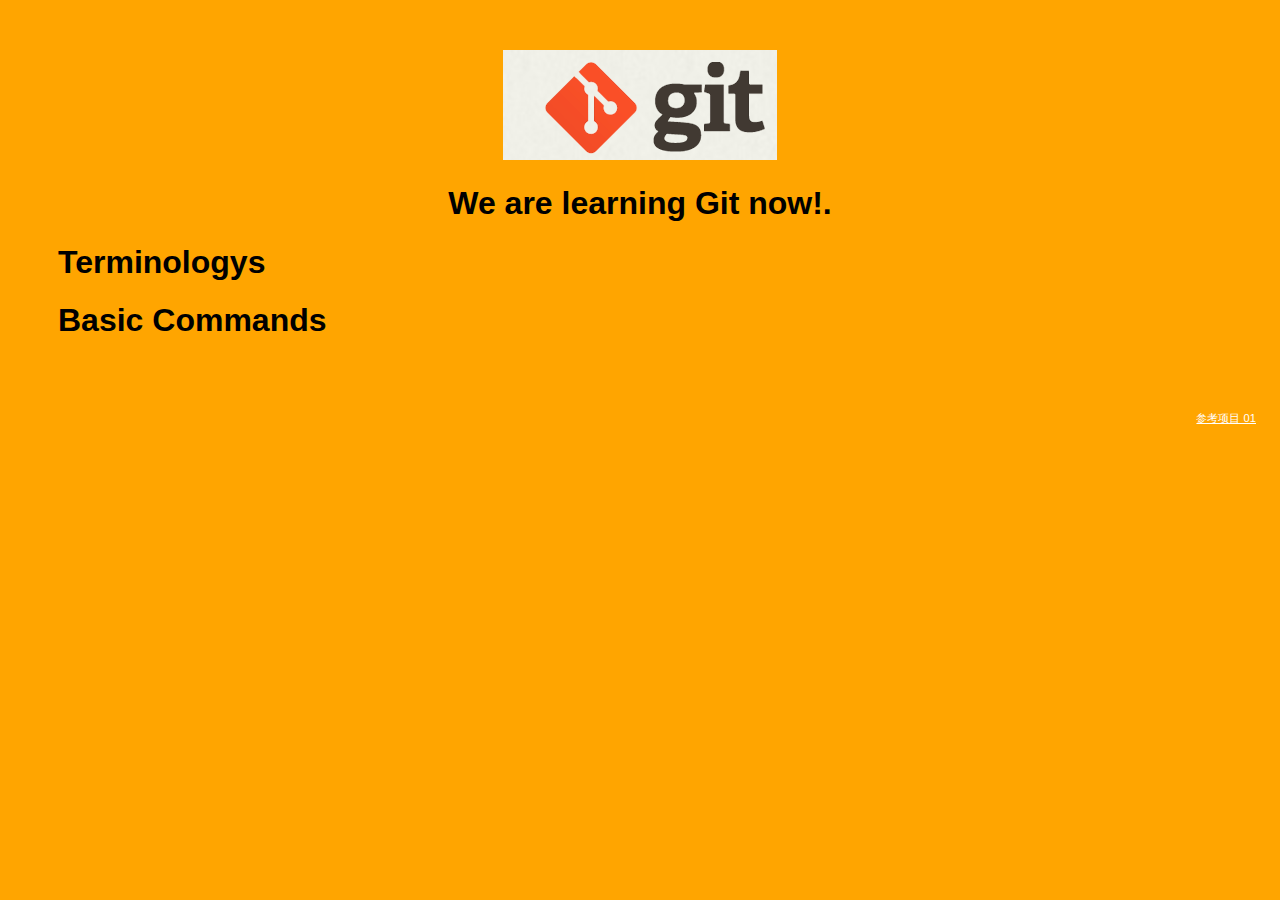
<file: index.htm>
<!DOCTYPE html>
<html>
<head>
    <title>Git Demo</title>
    <link rel="stylesheet" type="text/css" href="styles/style.css">
</head>
<body>
    <header>
        <img id="header-img" src="images/git-logo.png">
        <h1 id='header-words'>We are learning Git now!.</h1> 
    </header>

    <section>
        <div class="accordion"><h1>Terminologys</h1></div>
            <div class="panel">
                <ol>
                    <li>bare repostory</li>
		    <li>non fast-forward</li>
                    <li></li>
                    <li></li>
                    <li></li>
                    <li></li>
                    <li></li>
                    <li></li>
                    <li></li>
                    <li></li>
		 </ol>
            </div>
        <div class="accordion"><h1>Basic Commands</h1></div>
            <div class="panel">
                <ol>
                    <li>config</li>
                    <li>add</li>
                    <li>commit</li>
                    <li>mv</li>
                    <li>rm</li>
                    <li>stash</li>
                    <li>log</li>
                    <li></li>
                    <li></li>
                    <li></li>
                    <li></li>
                    <li></li>
                </ol>
            </div>
        </div>
    </section>

    <footer>
        <p>
            <a href="https://github.com/TTN-js/unforGITtable"> 参考项目 01</a> 
        </p>
	</footer>

    <script src="js/script.js"></script> 
</body>
</html>
</file>
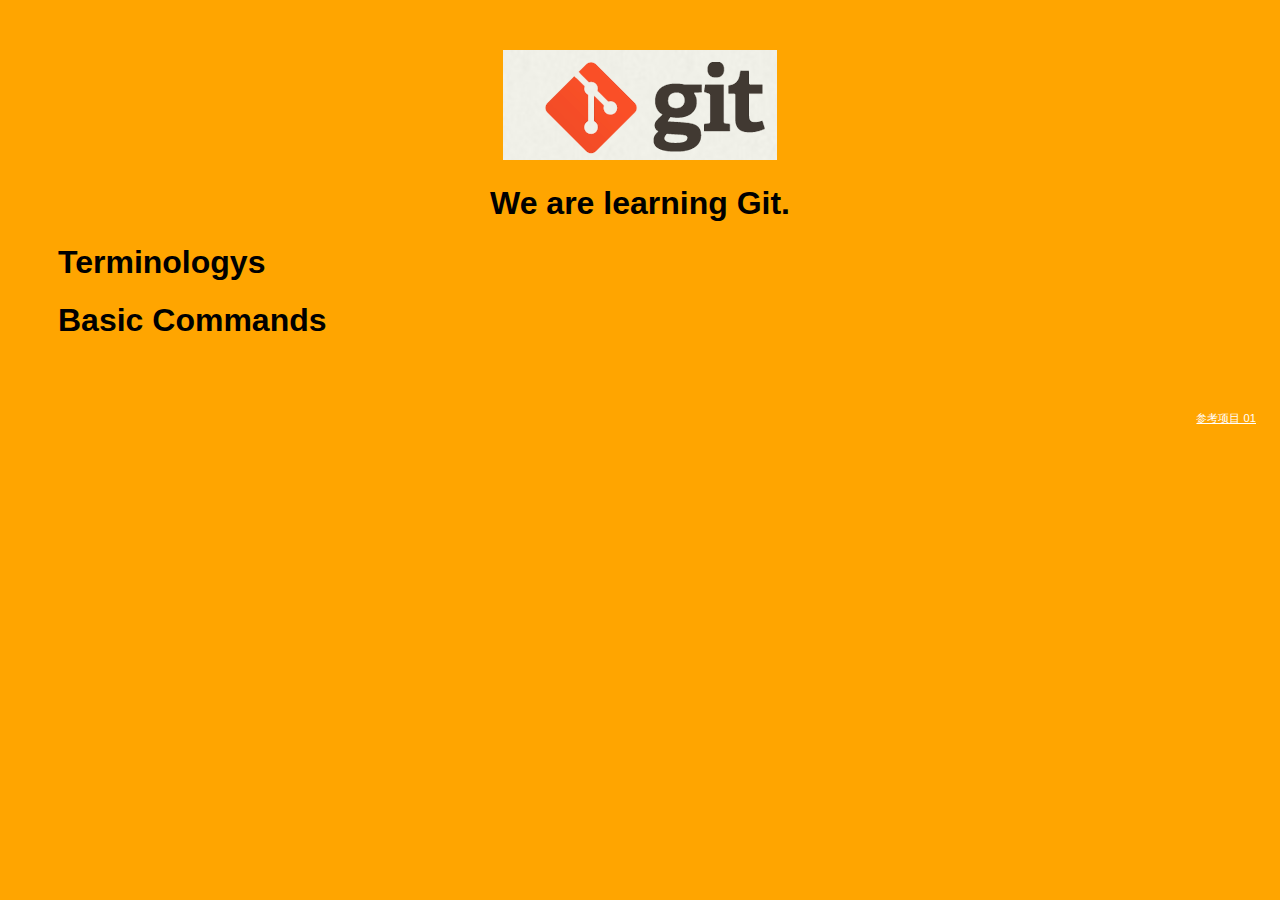
<file: index2.htm>
<!DOCTYPE html>
<html>
<head>
    <title>Git Demo</title>
    <link rel="stylesheet" type="text/css" href="styles/style.css">
</head>
<body>
    <header>
        <img id="header-img" src="images/git-logo.png">
        <h1 id='header-words'>We are learning Git.</h1> 
    </header>

    <section>
        <div class="accordion"><h1>Terminologys</h1></div>
            <div class="panel">
                <ol>
                    <li>bare repostory</li>
		    <li>non fast-forward</li>
                    <li></li>
                    <li></li>
                    <li></li>
                    <li></li>
                    <li></li>
                    <li></li>
                    <li></li>
                    <li></li>
		 </ol>
            </div>
        <div class="accordion"><h1>Basic Commands</h1></div>
            <div class="panel">
                <ol>
                    <li>config</li>
                    <li>add</li>
                    <li>commit</li>
                    <li>mv</li>
                    <li>rm</li>
                    <li>stash</li>
                    <li>log</li>
                    <li></li>
                    <li></li>
                    <li></li>
                    <li></li>
                    <li></li>
                </ol>
            </div>
        </div>
    </section>

    <footer>
        <p>
            <a href="https://github.com/TTN-js/unforGITtable"> 参考项目 01</a> 
        </p>
	</footer>

    <script src="js/script.js"></script> 
</body>
</html>
</file>
<file: styles/style.css>
body{
  background-color: orange;
  font-family: 'Monaco', sans-serif;
  color: black;
}

body a{
  color: white;
}

header{
  text-align: center;
  margin-top: 50px;
}

h3{
  color: red;
}

header-img{
  width: 400px;
}

header-words{
  line-height: 10px;
  font-size: 50px;
  font-family: 'Monaco', sans-serif;
  margin-bottom: 75px;
}

section{
  padding: 0 50px 0px 50px;
  text-align: left;
}

div.accordion {
  cursor: pointer;
  border: none;
  outline: none;
}

div.accordion.active, div.accordion:hover {
  background-color: white;
  color: #1D2031;
}

div.panel {
  padding: 0 18px 0 0;
  display: none;
}

footer{
	
  right: 0;
  bottom: 0;
  position: relative;
  padding: 10px 1rem 10px 0;
  margin-top: 50px;
  font-size: 0.7em;
  text-align: right;
}

footer p{
  margin-bottom:0;
}
</file>
